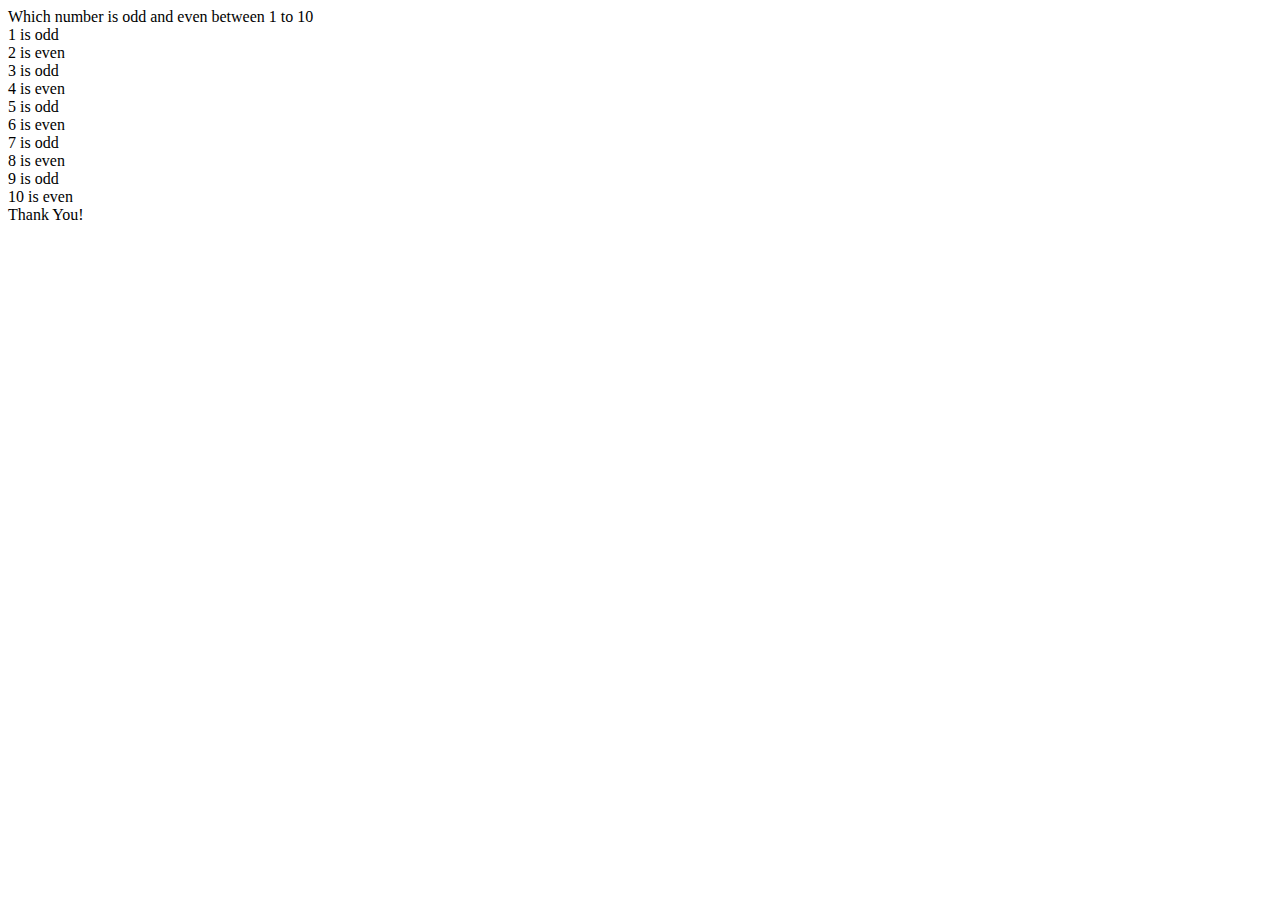
<file: Loops/even_odd.html>
<!DOCTYPE html>
<html lang="en">
<head>
	<meta charset="UTF-8">
	<title>Even odd</title>
	<script type="text/javascript">
		var i=1;
		var linebreak='<br>';
		document.write('Which number is odd and even between 1 to 10 '+ linebreak);
		for (i=1;i<=10;i++){
			if (i%2==0) {
				document.write(i +' is even' + linebreak);
			}
			else {
				document.write(i + ' is odd' + linebreak);
			}
		}
		document.write('Thank You!');
	</script>
</head>
<body>
	
</body>
</html>
</file>
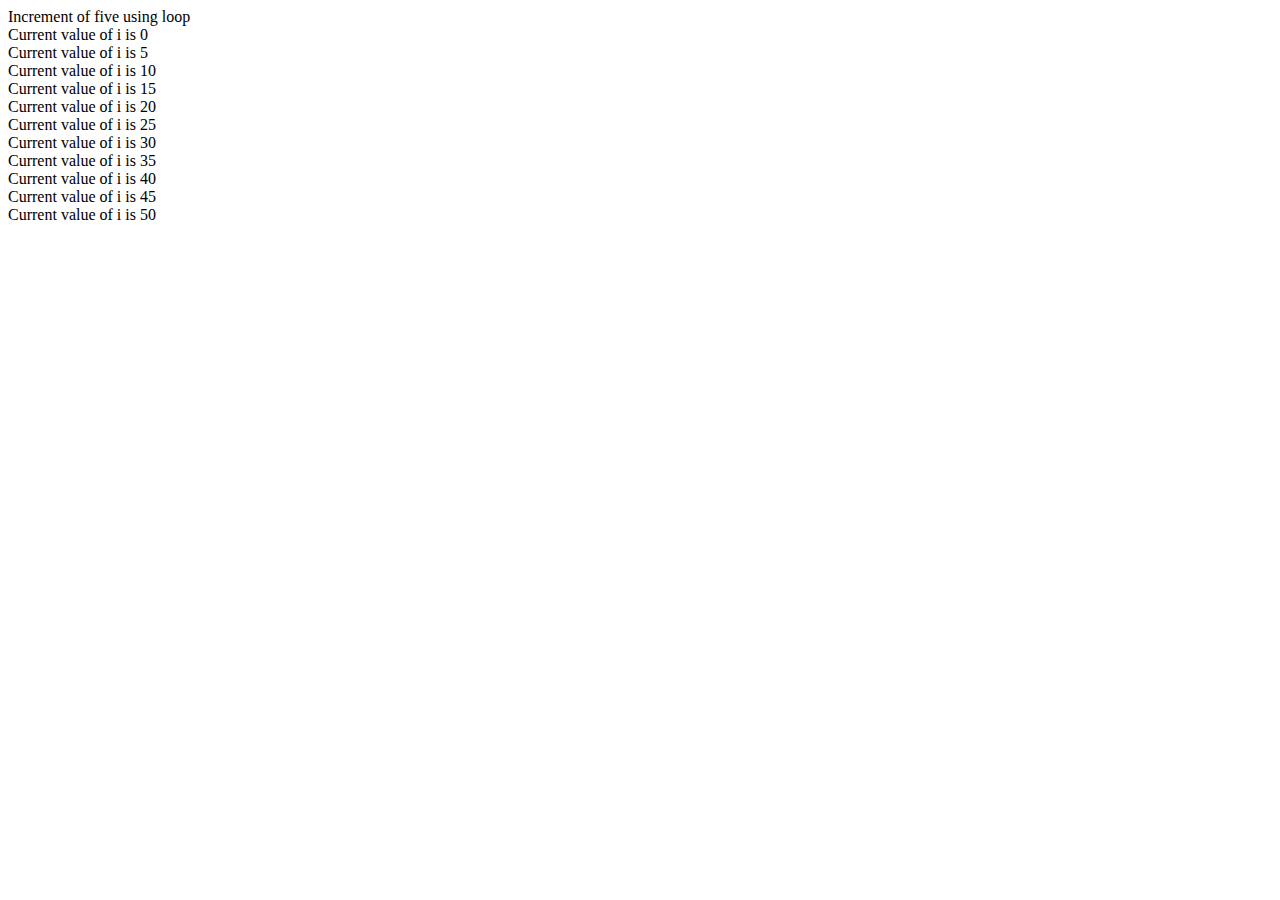
<file: Loops/increment_of_five.html>
<!DOCTYPE html>
<html lang="en">
<head>
	<meta charset="UTF-8">
	<title>Increment of five</title>
</head>
<body>
	<script type="text/javascript">
		var i=0;
		var linebreak='<br>';
		document.write('Increment of five using loop '+linebreak);
		for (i = 0; i <=50; i+=5) {
			document.write('Current value of i is ' + i + linebreak);
		}
	</script>
</body>
</html>
</file>
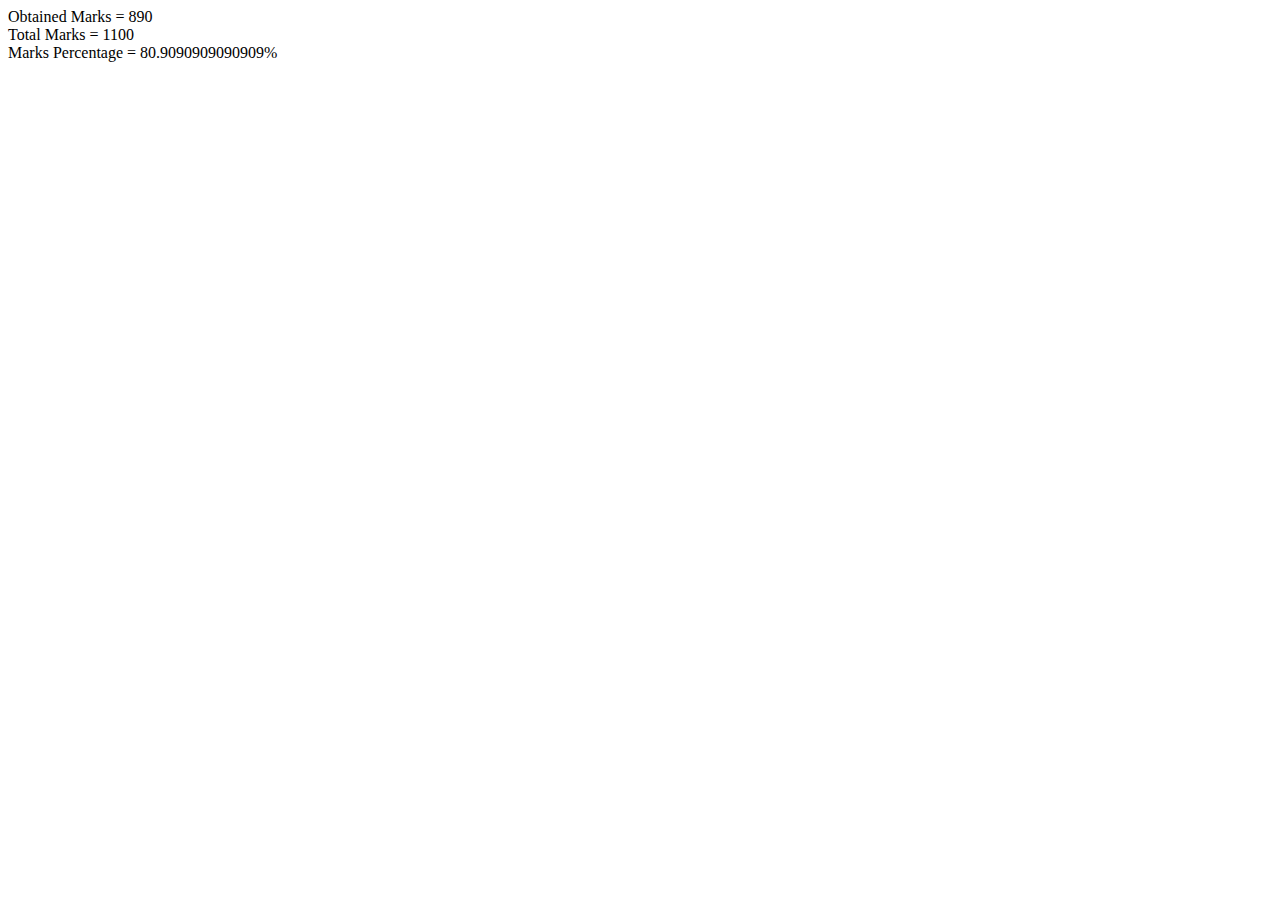
<file: Loops/marks_percentage.html>
<!DOCTYPE html>
<html lang="en">
<head>
	<meta charset="UTF-8">
	<title>Percentage</title>
</head>
<body>
	<script type="text/javascript">
		var obtained_marks=890;
		var total_marks=1100;
		var percentage=obtained_marks/total_marks*100;
		var linebreak='<br>';
		document.write('Obtained Marks = '+ obtained_marks + linebreak + 'Total Marks = '+ total_marks + linebreak);
		document.write('Marks Percentage = ' + percentage + "%");
	</script>
</body>
</html>
</file>
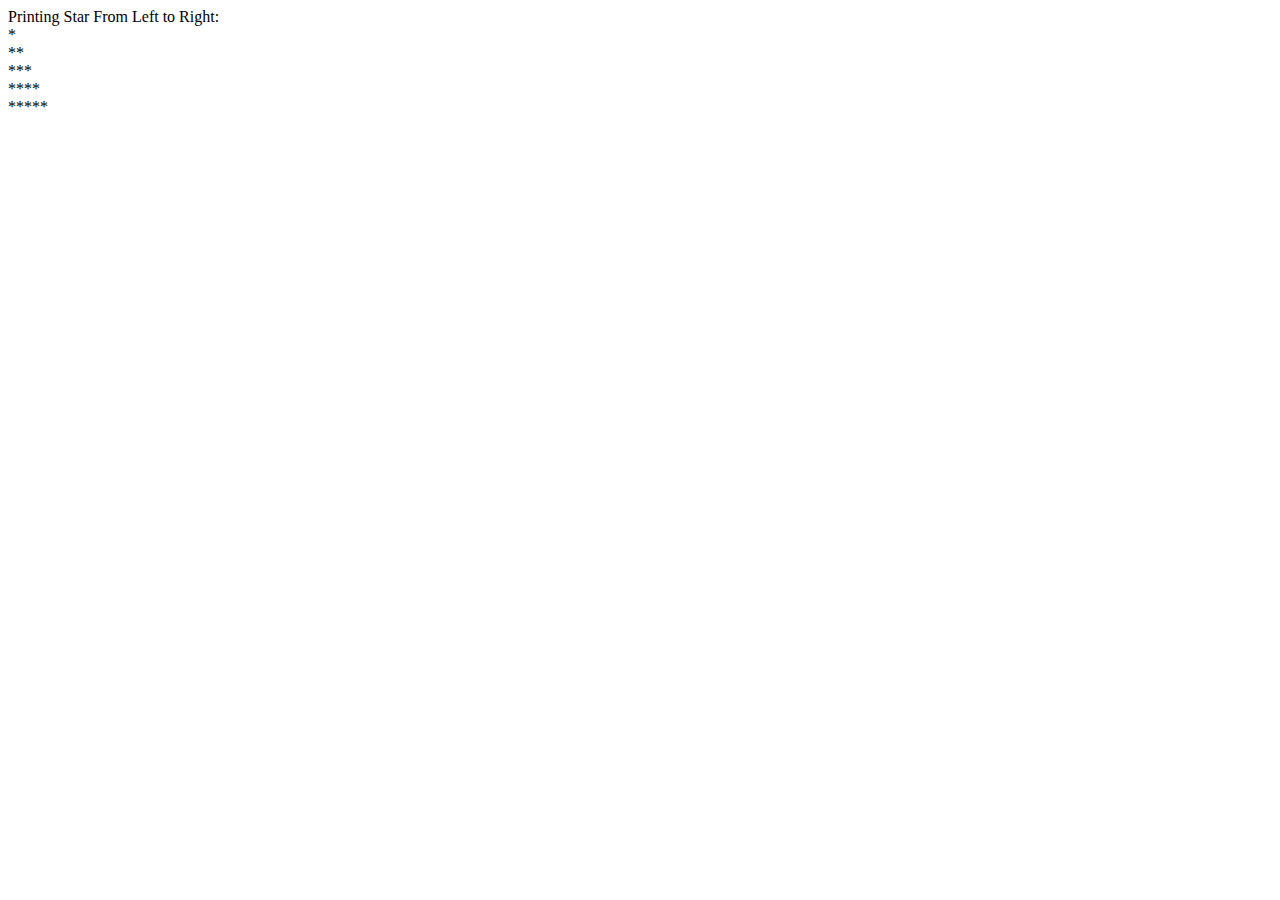
<file: Loops/star_from_ltr.html>
<!DOCTYPE html>
<html lang="en">
<head>
	<meta charset="UTF-8">
	<title>Star Loop</title>
</head>
<body>
	<script type="text/javascript">
		var i;
		var x;
		var linebreak='<br>';
		document.write('Printing Star From Left to Right:'+ linebreak);
		for (i=1; i<=5; i++) {
			document.write('*');
			for (var x= 1; x<i;x++) {
				document.write('*');
			}
			document.write(linebreak);
		}
	</script>
</body>
</html>
</file>
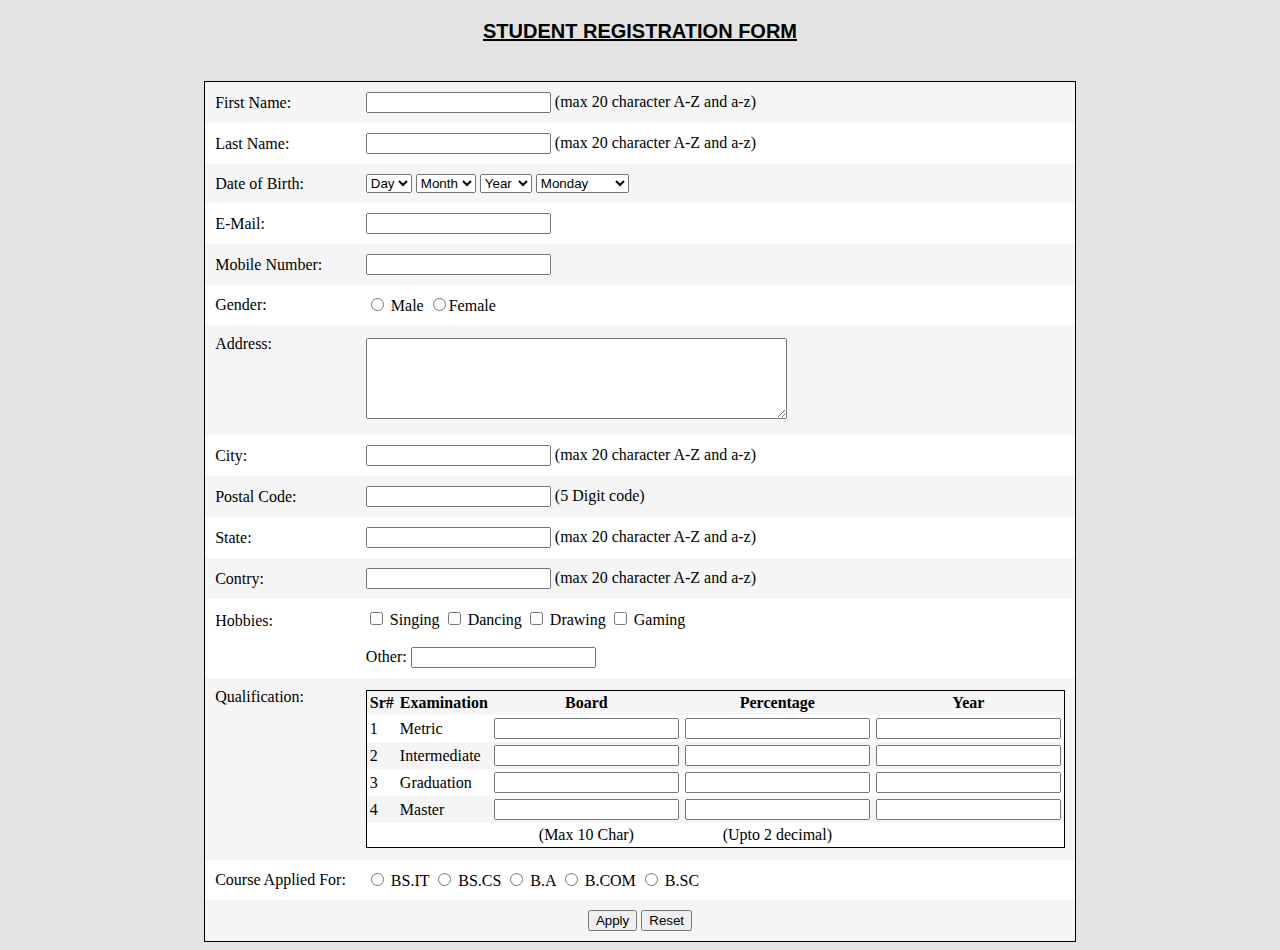
<file: Student Resgistration Form/form.html>
<!DOCTYPE html>
<html>
<head>
	<title>
		Registration Form 
	</title>
	<link rel="stylesheet" href="css/style.css">
</head>
<body>
	<div class="wrapper">
	<h3>STUDENT REGISTRATION FORM</h3>
	<form>
		<table cellpadding="10px">
			<tr>
				<td>First Name:</td>
				<td><input type="text" name="first_name" maxlength="20" "> (max 20 character A-Z and a-z)</td>
			</tr>
			<tr>
				<td>Last Name:</td>
				<td><input type="text" name=""last_name" maxlength="20"> (max 20 character A-Z and a-z)</td> 
			</tr>
			<tr>
				<td>Date of Birth:</td>
				<td><select name="birth_day">
					<option value="day" disabled="Day" selected="Day">Day</option>
					<option value="01">01</option>
					<option value="02">02</option>
					<option value="03">03</option>
					<option value="04">04</option>
					<option value="05">05</option>
					<option value="06">06</option>
					<option value="07">07</option>
					<option value="08">08</option>
					<option value="09">09</option>
					<option value="10">10</option>
					<option value="11">11</option>
					<option value="12">12</option>
					<option value="13">13</option>
					<option value="14">14</option>
					<option value="15">15</option>
					<option value="16">16</option>
					<option value="17">17</option>
					<option value="18">18</option>
					<option value="19">19</option>
					<option value="20">20</option>
					<option value="21">21</option>
					<option value="22">22</option>
					<option value="23">23</option>
					<option value="24">24</option>
					<option value="25">25</option>
					<option value="26">26</option>
					<option value="27">27</option>
					<option value="28">28</option>
					<option value="29">29</option>
					<option value="30">30</option>
					<option value="31">31</option>
				</select>
				<select name="birth_month">
					<option value="Month" disabled="Month" selected="Month">Month</option>
					<option value="01">01</option>
					<option value="02">02</option>
					<option value="03">03</option>
					<option value="04">04</option>
					<option value="05">05</option>
					<option value="06">06</option>
					<option value="07">07</option>
					<option value="08">08</option>
					<option value="09">09</option>
					<option value="10">10</option>
					<option value="11">11</option>
					<option value="12">12</option>
				</select>
				<select name="birth_year" >
					<option value="Year" disabled="Year" selected="Year">Year</option>
					<option value="2019">2019</option>
					<option value="2018">2018</option>
					<option value="2017">2017</option>
					<option value="2016">2016</option>
					<option value="2015">2015</option>
					<option value="2014">2014</option>
					<option value="2013">2013</option>
					<option value="2012">2012</option>
					<option value="2011">2011</option>
					<option value="2010">2010</option>
					<option value="2009">2009</option>
					<option value="2008">2008</option>
					<option value="2007">2007</option>
					<option value="2006">2006</option>
					<option value="2005">2005</option>
					<option value="2004">2004</option>
					<option value="2003">2003</option>
					<option value="2002">2002</option>
					<option value="2001">2001</option>
					<option value="2000">2000</option>
					<option value="1999">1999</option>
					<option value="1998">1998</option>
					<option value="1997">1997</option>
					<option value="1996">1996</option>
					<option value="1995">1995</option>
					<option value="1994">1994</option>
					<option value="1993">1993</option>
					<option value="1992">1992</option>
					<option value="1991">1991</option>
					<option value="1990">1990</option>
					<option value="1989">1989</option>
					<option value="1988">1988</option>
					<option value="1987">1987</option>
					<option value="1986">1986</option>
					<option value="1985">1985</option>
					<option value="1984">1984</option>
					<option value="1983">1983</option>
					<option value="1982">1982</option>
					<option value="1981">1981</option>
					<option value="1980">1980</option>
				</select>
				<select name="birth_day_name">
					<option value="Monday">Monday</option>
					<option value="Tuesday">Tuesday</option>
					<option value="Wednesday">Wednesday</option>
					<option value="Thursday">Thursday</option>
					<option value="Friday">Friday</option>
					<option value="Saturday">Saturday</option>
					<option value="Sunday">Sunday</option>
				</select>
			</tr>
			<tr>
				<td>E-Mail:</td>
				<td><input type="text" name="email"></td>
			</tr>
			<tr>
				<td>Mobile Number:</td>
				<td><input type="text" name="mob_no" maxlength="13">
			</tr>
			<tr>
				<td>Gender:</td>
				<td>
					<input type="radio" name="gender" value="Male"> Male
					<input type="radio" name="gender" value="Female">Female
				</td>
			</tr>
			<tr>
				<td>Address:<br><br><br><br><br></td>
				<td><textarea name="address" rows="5" cols="50"></textarea></td>
			</tr>
			<tr>
				<td>City:</td>
				<td><input type="text" name="city" maxlength="20"> (max 20 character A-Z and a-z)</td>
			</tr>
			<tr>
				<td>Postal Code:</td>	
				<td><input type="text" name="postal_code" maxlength="5"> (5 Digit code)</td>
			</tr>
			<tr>
				<td>State:</td>
				<td><input type="text" name="state" maxlength="20"> (max 20 character A-Z and a-z)</td>
			</tr>
			<tr>
				<td>Contry:</td>
				<td><input type="text" name="contry" maxlength="20"> (max 20 character A-Z and a-z)</td>
			</tr>
			<tr>
				<td>Hobbies:<br><br><br></td>
				<td>
					<input type="checkbox" name="singing" value="on"> Singing
					<input type="checkbox" name="dancing" value="on"> Dancing
					<input type="checkbox" name="drawing" value="on"> Drawing
					<input type="checkbox" name="gaming" value="on"> Gaming<br><br> Other: 
					<input type="text" name="other">
				</td>
			</tr>
			<tr>
				<td>Qualification:<br><br><br><br><br><br><br><br><br></td>
					<td>
						<table class="inner" cellpadding="3px">
							<tr>
								<th>Sr#</th>
								<th>Examination</th>
								<th>Board</th>
								<th>Percentage</th>
								<th>Year</th>
							</tr>
							<tr>
								<td>1</td>
								<td>Metric</td>
								<td><input type="text" name="metric_board""></td>
								<td><input type="text" name="metric_percentage"></td>
								<td><input type="text" name="metric_year"></td>
							</tr>
							<tr>
								<td>2</td>
								<td>Intermediate</td>
								<td><input type="text" name="Intermediate_board""></td>
								<td><input type="text" name="Intermediate_percentage"></td>
								<td><input type="text" name="Intermediate_year"></td>
							</tr>
							<tr>
								<td>3</td>
								<td>Graduation</td>
								<td><input type="text" name="Graduation_board""></td>
								<td><input type="text" name="Graduation_percentage"></td>
								<td><input type="text" name="Graduation_year"></td>
							</tr>
							<tr>
								<td>4</td>
								<td>Master</td>
								<td><input type="text" name="master_board""></td>
								<td><input type="text" name="master_percentage"></td>
								<td><input type="text" name="master_year"></td>
							</tr>
							<tr>
								<td></td>
								<td></td>
								<td align="center">(Max 10 Char)</td>
								<td align="center">(Upto 2 decimal)</td>
								<td></td>
							</tr>
						</table>
					</td>
			</tr>
			<tr>
				<td>Course Applied For:</td>
				<td>
					<input type="radio" name="course" value="Bs.it"> BS.IT
					<input type="radio" name="course" value="Bs.cs"> BS.CS
					<input type="radio" name="course" value="B.a"> B.A
					<input type="radio" name="course" value="B.com"> B.COM
					<input type="radio" name="course" value="Bs.c"> B.SC
				</td>
			</tr><br>
			<tr>
				<td colspan="2" align="center">
					<input type="submit" name="submit" value="Apply">
					<input type="reset" name="reset" value="Reset">
				</td>
			</tr>
		</table>
	</form>
	</div>
</body>
</html>
</file>
<file: Student Resgistration Form/css/style.css>
body{
	background-color:#e3e3e3;
	}
h3{	
	font-family: 'Roboto', sans-serif;
	font-size:20px;
	text-align: center;
	text-decoration: underline;
	}
table{	
	border:1px solid black;
	margin:0px auto;
	border-collapse:collapse;
	background-color:white;
	}
tr:nth-child(odd){
			background-color:rgba(245,245,245);
			}
</file>
